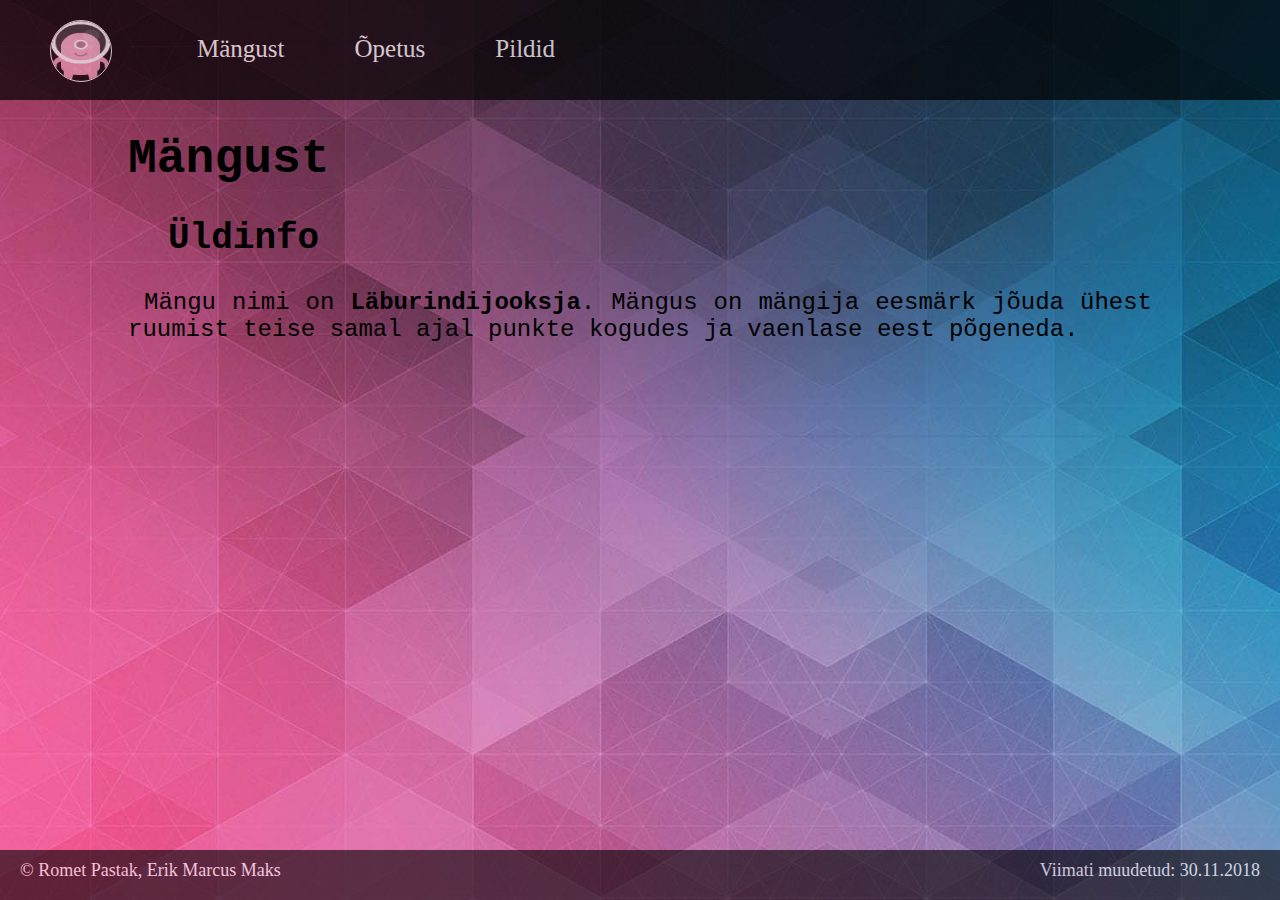
<file: index.html>
<html>
	<head>
		<meta charset="UTF-8" />
		<title>Labürindijooksja - Mängust</title>
		<link href="css/stylesheet.css" rel="stylesheet" type="text/css">
	</head>
	<body>
		<div id="header">
			<div class="pilt"><img src="css/p3_front.png" alt="pilt" width="60" height="60" /></div>
			<ul>
				<li><a href="index.html">Mängust</a></li>
				<li><a href="opetus.html">Õpetus</a></li>
				<li><a href="pildid.html">Pildid</a></li>
			</ul>
		</div>
		<div id="content">
			<h1>Mängust</h1>
			<h2>Üldinfo</h2>
			<p>
				&nbsp;Mängu nimi on <b>Läburindijooksja</b>. Mängus on mängija eesmärk jõuda ühest
				ruumist teise samal ajal punkte kogudes ja vaenlase eest põgeneda.
			</p>
		</div>
		<div id="footer">
			<div class="copyright">
				&copy; Romet Pastak, Erik Marcus Maks
			</div>
			<div class="modified">
				Viimati muudetud: 30.11.2018
			</div>
		</div>
	</body>
</html>
</file>
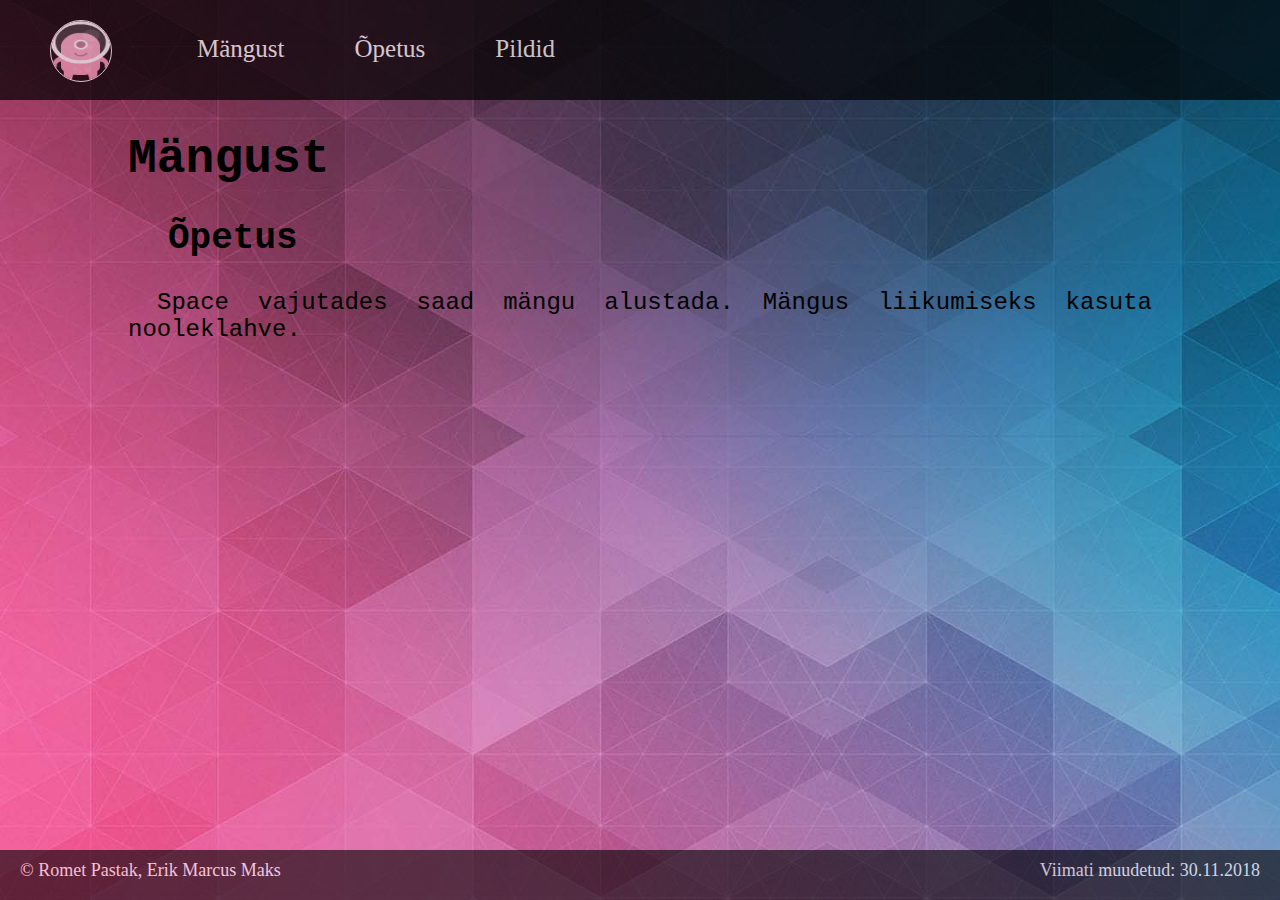
<file: opetus.html>
<html>
	<head>
		<meta charset="UTF-8" />
		<title>Läburindijooksja - Õpetus</title>
		<link href="css/stylesheet.css" rel="stylesheet" type="text/css">
	</head>
	<body>
		<div id="header">
			<div class="pilt"><img src="css/p3_front.png" alt="pilt" width="60" height="60" /></div>
			<ul>
				<li><a href="index.html">Mängust</a></li>
				<li><a href="opetus.html">Õpetus</a></li>
				<li><a href="pildid.html">Pildid</a></li>
			</ul>
		</div>
		<div id="content">
			<h1>Mängust</h1>
			<h2>Õpetus</h2>
			<p>
				&nbsp;Space vajutades saad mängu alustada. Mängus liikumiseks kasuta nooleklahve. 
			</p>
		</div>
		<div id="footer">
			<div class="copyright">
				&copy; Romet Pastak, Erik Marcus Maks
			</div>
			<div class="modified">
				Viimati muudetud: 30.11.2018
			</div>
		</div>
	</body>
</html>
</file>
<file: css/stylesheet.css>
body {
	position: relative;
	background-image: url("background.jpg");
	background-repeat: no-repeat;
	background-size: cover;
	margin: 0;
	padding-bottom: 6rem;
}

#header {
	height: 100px;
	width: 100%;
}

#header:hover {
	transition: .5s ease;
	background-color: black;
	opacity: 0.7;
}

#header ul {
	list-style-type: none;
}

#header ul li {
	float: left;
	padding: 35px;
}

#header ul li:hover {
	border-radius: 2px;
	background-color: #0e9cca;
}

#header ul li:hover .levelid {
	display: inline-block;
}

#header ul a {
	font-size: 25px;
	text-decoration: none;
	font-family: Trebuchet MS;
	color: white;
}

.levelid {
	display: none;
	position: absolute;
	background-color: #0d92bf;
	box-shadow: 4px 8px 8px 4px rgba(0, 0, 0, 0.2);
	z-index: 1;
	padding: 8px;
	border-radius: 10px;
}

.levelid a {
	color: white;
	padding: 12px 16px;
	text-decoration: none;
	display: block;
}

.levelid a:hover {
	background-color: #0c80a7;
	border-radius: 3px;
}

.pilt {
	float: left;
	padding-left: 50px;
	padding-right: 50px;
	padding-top: 20px;
}

.pilt img {
	border: 1px solid white;
	border-radius: 50%;
}

#footer {
	position: absolute;
	bottom: 0;
	height: 50px;
	width: 100%;
	background-color: black;
	opacity: 0.6;
}

.copyright {
	float: left;
	font-size: 18px;
	padding-left: 20px;
	padding-top: 10px;
	color: white;
}

.modified {
	float: right;
	font-size: 18px;
	padding-right: 20px;
	padding-top: 10px;
	color: white;
}

#content {
	width: 80%;
	padding-left: 10%;
}

#content h1 {
	font-family: Courier New;
	font-size: 48px;
	color: black;
}

#content h2 {
	font-family: Courier New;
	font-size: 36px;
	padding-left: 40px;
	color: black;
}

#content p {
	font-family: Courier New;
	font-size: 24px;
	color: black;
	text-align: justify;
}

#content p:hover {
	transition: .5s ease;
	opacity: 0.7;
	padding: 25px;
	border-radius: 25px;
	background-color: #0e9cca;
}

#content table {
	width: 100%;
	background-color: #8b6ce0;
	border-radius: 25px;
	opacity: 0.9;
	font-size: 24px;
}

#content table td {
	color: black;
}

#content table tr:hover {
	background-color: #bdabed;
}

#content table tr .thead {
	background-image: url("thead.jpg");
    background-repeat: repeat-x;
	opacity: 0.9;
}

#content img {
	padding-right: 50px;
	padding-bottom: 50px;

}

#content img:hover {
	opacity: 0.7;
	cursor: pointer;
}

.modal {
    display: none;
    position: fixed;
    z-index: 1;
    padding-top: 100px;
    left: 0;
    top: 0;
    width: 100%;
    height: 100%;
    overflow: auto;
    background-color: rgb(0,0,0);
    background-color: rgba(0,0,0,0.9);
}

.modal-content {
    margin: auto;
    display: block;
    width: 80%;
    max-width: 700px;
}

#caption {
    margin: auto;
    display: block;
    width: 80%;
    max-width: 700px;
    text-align: center;
    color: #ccc;
    padding: 10px 0;
    height: 150px;
}

.modal-content, #caption {    
    -webkit-animation-name: zoom;
    -webkit-animation-duration: 0.6s;
    animation-name: zoom;
    animation-duration: 0.6s;
}

@-webkit-keyframes zoom {
    from {-webkit-transform:scale(0)} 
    to {-webkit-transform:scale(1)}
}

@keyframes zoom {
    from {transform:scale(0)} 
    to {transform:scale(1)}
}

.close {
    position: absolute;
    top: 15px;
    right: 35px;
    color: #f1f1f1;
    font-size: 40px;
    font-weight: bold;
    transition: 0.3s;
}

.close:hover,
.close:focus {
    color: #bbb;
    text-decoration: none;
    cursor: pointer;
}

@media only screen and (max-width: 700px){
    .modal-content {
        width: 100%;
    }
}
</file>
